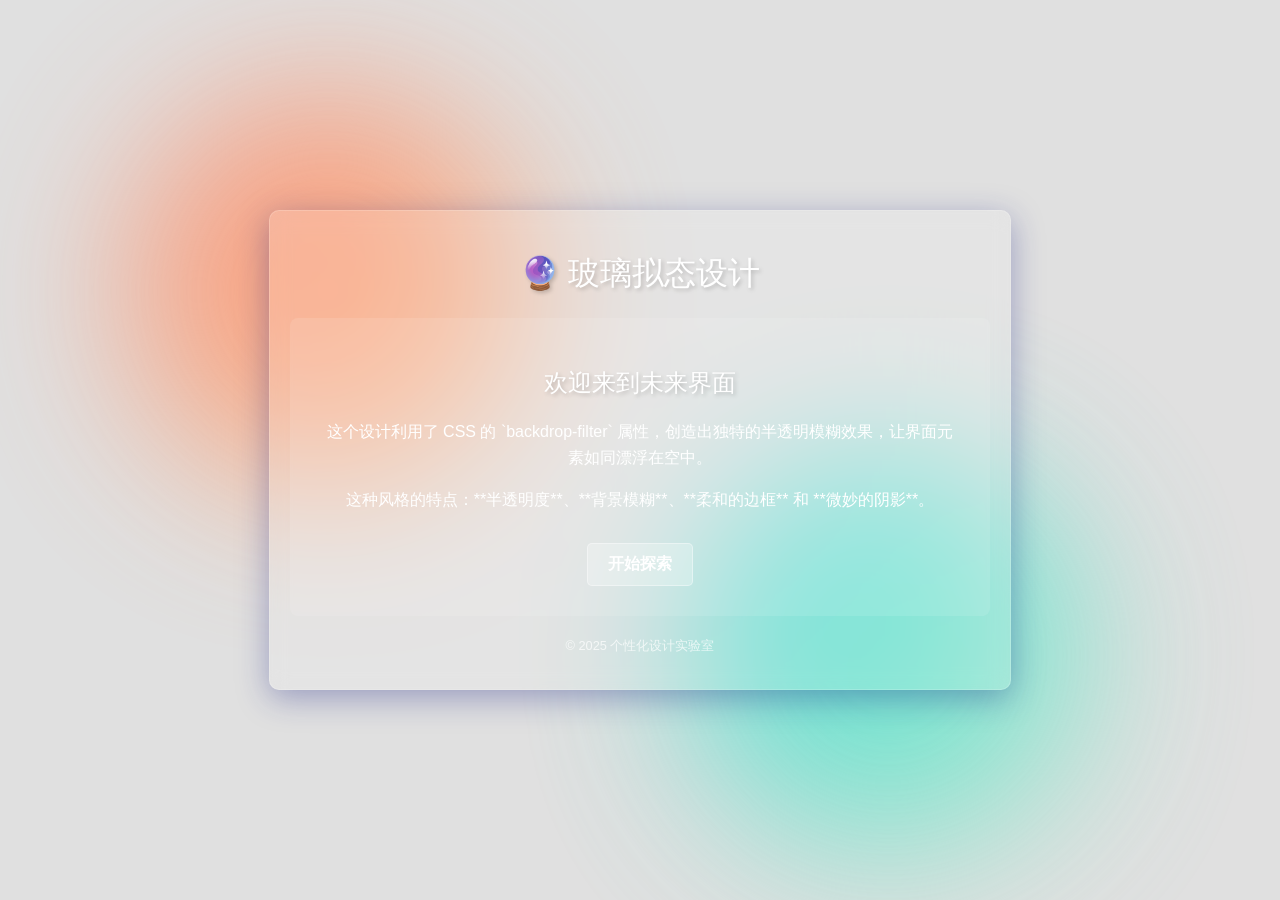
<file: Front-1/index.html>
<!DOCTYPE html>
<html lang="zh-CN">
<head>
    <meta charset="UTF-8">
    <meta name="viewport" content="width=device-width, initial-scale=1.0">
    <title>个性化界面 - 玻璃拟态</title>
    <link rel="stylesheet" href="style.css">
</head>
<body>
    <div class="background">
        <div class="color-sphere" id="sphere-one"></div>
        <div class="color-sphere" id="sphere-two"></div>
    </div>

    <div class="glass-container">
        <header>
            <h1>🔮 玻璃拟态设计</h1>
        </header>
        <div class="glass-card">
            <h2>欢迎来到未来界面</h2>
            <p>这个设计利用了 CSS 的 `backdrop-filter` 属性，创造出独特的半透明模糊效果，让界面元素如同漂浮在空中。</p>
            <p>这种风格的特点：**半透明度**、**背景模糊**、**柔和的边框** 和 **微妙的阴影**。</p>
            <a href="#" class="glass-button">开始探索</a>
        </div>
        <footer>
            <p>&copy; 2025 个性化设计实验室</p>
        </footer>
    </div>
</body>
</html>
</file>
<file: Front-1/style.css>
/* 全局样式和背景设置 */
body {
    margin: 0;
    padding: 0;
    min-height: 100vh;
    font-family: 'Segoe UI', Tahoma, Geneva, Verdana, sans-serif;
    display: flex;
    justify-content: center;
    align-items: center;
    background: #e0e0e0; /* 基础背景色 */
    overflow: hidden; /* 防止背景球体造成滚动条 */
}

/* 动态背景球体 - 创造色彩和景深 */
.background {
    position: fixed;
    top: 0;
    left: 0;
    width: 100%;
    height: 100%;
    z-index: -1; /* 确保在卡片后面 */
}

.color-sphere {
    position: absolute;
    width: 400px;
    height: 400px;
    border-radius: 50%;
    filter: blur(80px); /* 极度模糊，让颜色柔和过渡 */
    opacity: 0.8;
}

#sphere-one {
    background: linear-gradient(135deg, #ff7e5f, #feb47b);
    top: 10%;
    left: 10%;
    animation: moveSphere 15s infinite alternate;
}

#sphere-two {
    background: linear-gradient(135deg, #1cd8d2, #93edc7);
    bottom: 5%;
    right: 15%;
    animation: moveSphere 20s infinite alternate-reverse;
}

/* 背景球体动画 */
@keyframes moveSphere {
    0% { transform: translate(0, 0) scale(1); }
    100% { transform: translate(100px, 100px) scale(1.1); }
}

/* 玻璃拟态容器 */
.glass-container {
    width: 90%;
    max-width: 700px;
    padding: 20px;
    /* 玻璃效果的核心 */
    background: rgba(255, 255, 255, 0.15); /* 半透明白色背景 */
    box-shadow: 0 8px 32px 0 rgba(31, 38, 135, 0.37); /* 柔和阴影 */
    backdrop-filter: blur(10px); /* **背景模糊**，这是关键 */
    -webkit-backdrop-filter: blur(10px); /* 兼容 Safari */
    border-radius: 10px;
    border: 1px solid rgba(255, 255, 255, 0.18); /* 微妙的边框 */
    text-align: center;
    color: #ffffff;
}

.glass-card {
    padding: 30px;
    margin: 20px 0;
    /* 卡片内部可以有更轻微的玻璃效果 */
    background: rgba(255, 255, 255, 0.1);
    border-radius: 8px;
}

h1, h2 {
    font-weight: 300;
    text-shadow: 2px 2px 4px rgba(0, 0, 0, 0.2);
}

p {
    line-height: 1.6;
}

/* 玻璃按钮 */
.glass-button {
    display: inline-block;
    padding: 10px 20px;
    margin-top: 15px;
    text-decoration: none;
    font-weight: bold;
    color: #ffffff;
    /* 按钮的玻璃效果 */
    background: rgba(255, 255, 255, 0.25);
    border: 1px solid rgba(255, 255, 255, 0.4);
    border-radius: 5px;
    transition: all 0.3s ease;
}

.glass-button:hover {
    background: rgba(255, 255, 255, 0.4);
    box-shadow: 0 0 15px rgba(255, 255, 255, 0.6);
    transform: translateY(-2px);
}

footer p {
    font-size: 0.8em;
    opacity: 0.7;
}
</file>
